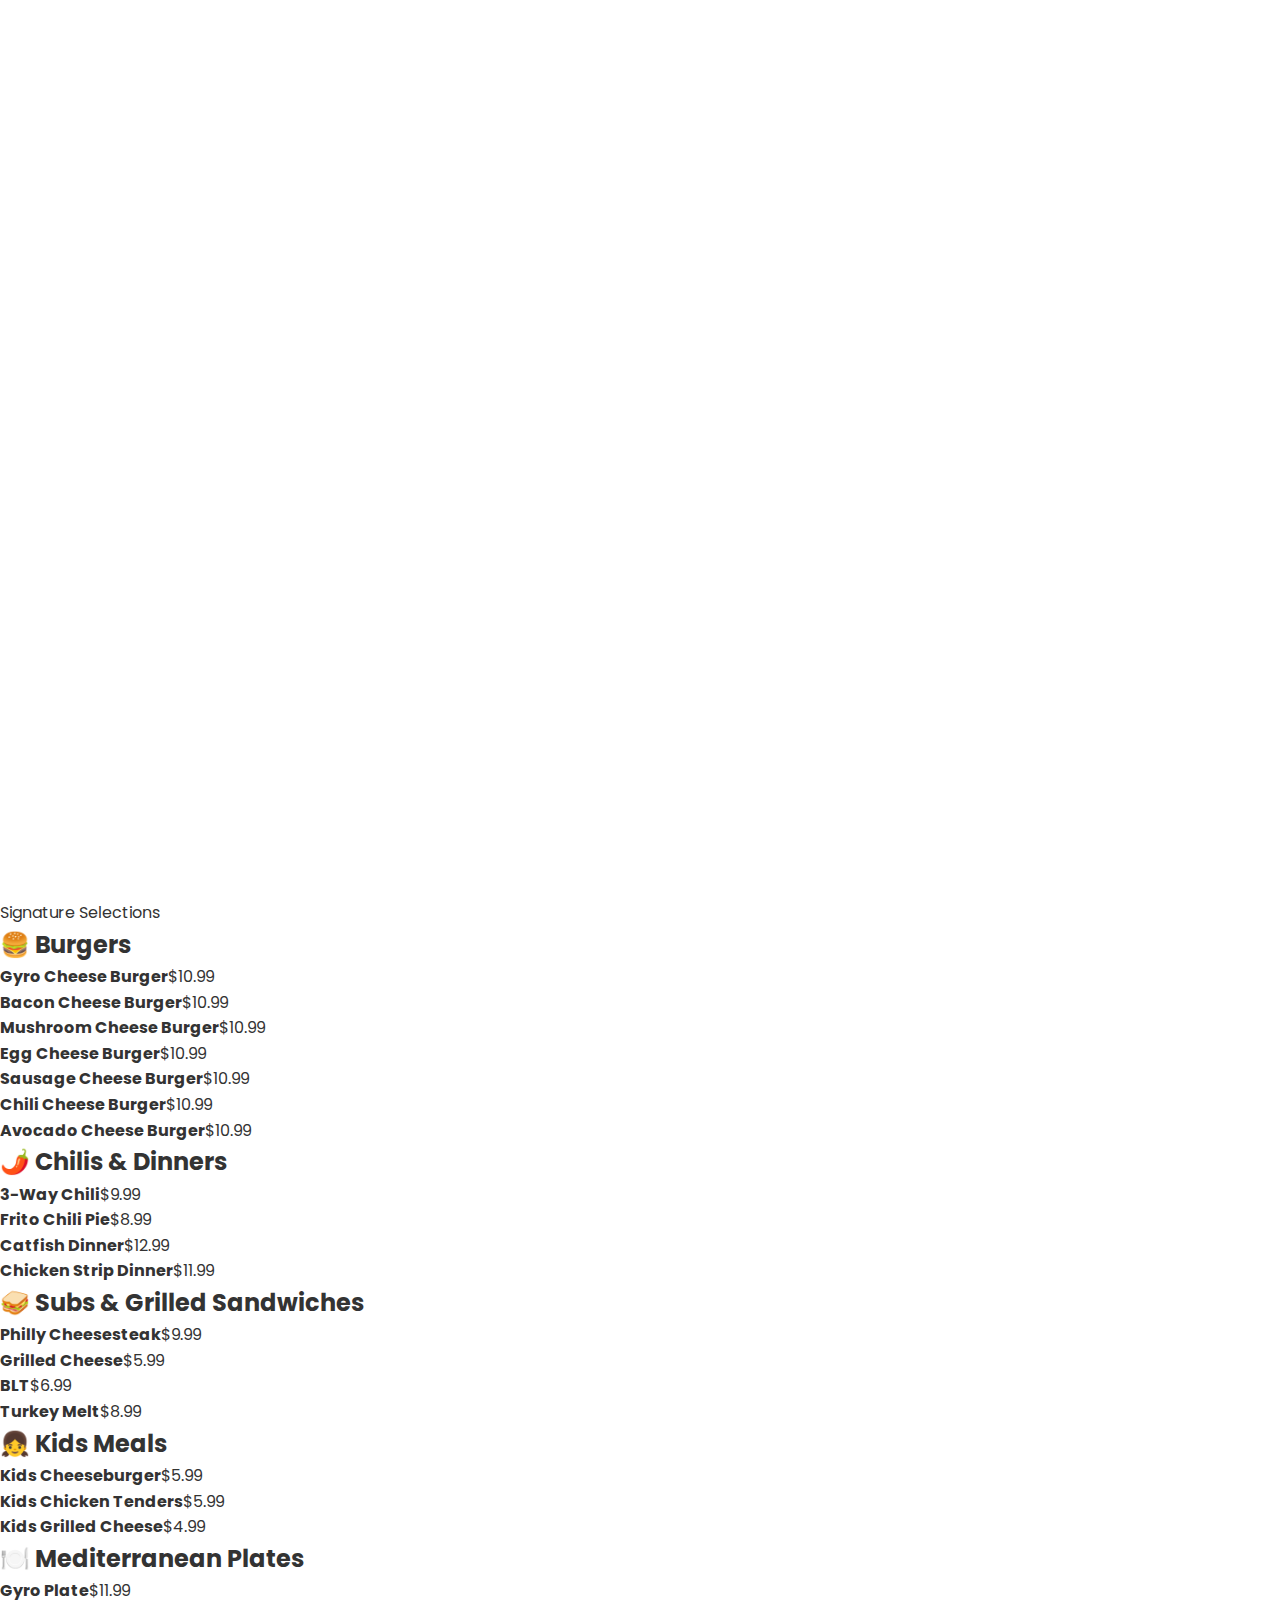
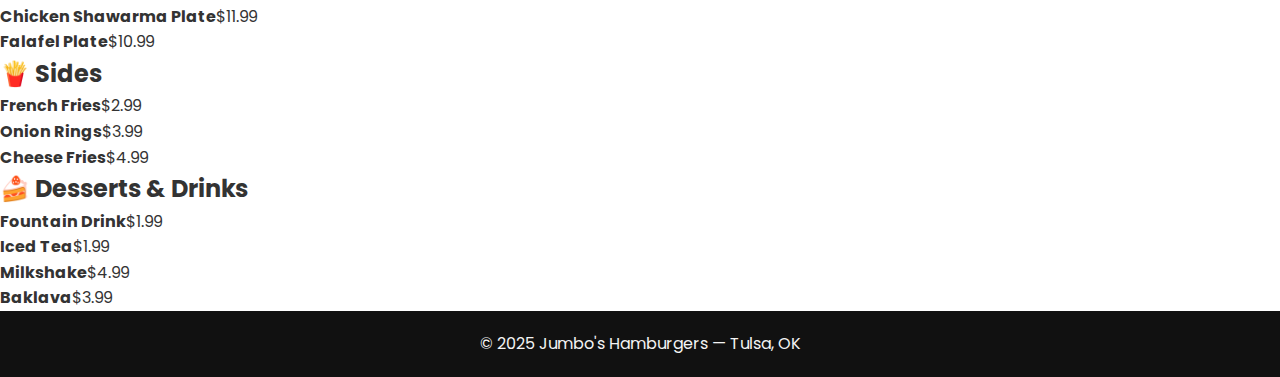
<file: menu.html>
<!DOCTYPE html>
<html lang="en">
<head>
  <meta charset="UTF-8" />
  <meta name="viewport" content="width=device-width, initial-scale=1.0"/>
  <title>Menu | Jumbo's Hamburgers</title>
  <link rel="stylesheet" href="css/style.css" />
  <link href="https://fonts.googleapis.com/css2?family=Playfair+Display:wght@600&family=Poppins&display=swap" rel="stylesheet">
</head>
<body>
  <header class="hero fancy-hero">
    <div class="hero-overlay">
      <h1 class="hero-title">Explore Our Menu</h1>
      <p class="hero-subtitle">Crafted with flavor. Served with pride.</p>
    </div>
  </header>

  <main class="menu-page">
    <div class="page-title">Signature Selections</div>

    <section class="menu-section">
      <h2 class="section-title">🍔 Burgers</h2>
      <div class="menu-grid">
        <div class="menu-item"><strong>Gyro Cheese Burger</strong><span>$10.99</span></div>
        <div class="menu-item"><strong>Bacon Cheese Burger</strong><span>$10.99</span></div>
        <div class="menu-item"><strong>Mushroom Cheese Burger</strong><span>$10.99</span></div>
        <div class="menu-item"><strong>Egg Cheese Burger</strong><span>$10.99</span></div>
        <div class="menu-item"><strong>Sausage Cheese Burger</strong><span>$10.99</span></div>
        <div class="menu-item"><strong>Chili Cheese Burger</strong><span>$10.99</span></div>
        <div class="menu-item"><strong>Avocado Cheese Burger</strong><span>$10.99</span></div>
      </div>
    </section>

    <section class="menu-section">
      <h2 class="section-title">🌶️ Chilis & Dinners</h2>
      <div class="menu-grid">
        <div class="menu-item"><strong>3-Way Chili</strong><span>$9.99</span></div>
        <div class="menu-item"><strong>Frito Chili Pie</strong><span>$8.99</span></div>
        <div class="menu-item"><strong>Catfish Dinner</strong><span>$12.99</span></div>
        <div class="menu-item"><strong>Chicken Strip Dinner</strong><span>$11.99</span></div>
      </div>
    </section>

    <section class="menu-section">
      <h2 class="section-title">🥪 Subs & Grilled Sandwiches</h2>
      <div class="menu-grid">
        <div class="menu-item"><strong>Philly Cheesesteak</strong><span>$9.99</span></div>
        <div class="menu-item"><strong>Grilled Cheese</strong><span>$5.99</span></div>
        <div class="menu-item"><strong>BLT</strong><span>$6.99</span></div>
        <div class="menu-item"><strong>Turkey Melt</strong><span>$8.99</span></div>
      </div>
    </section>

    <section class="menu-section">
      <h2 class="section-title">👧 Kids Meals</h2>
      <div class="menu-grid">
        <div class="menu-item"><strong>Kids Cheeseburger</strong><span>$5.99</span></div>
        <div class="menu-item"><strong>Kids Chicken Tenders</strong><span>$5.99</span></div>
        <div class="menu-item"><strong>Kids Grilled Cheese</strong><span>$4.99</span></div>
      </div>
    </section>

    <section class="menu-section">
      <h2 class="section-title">🍽️ Mediterranean Plates</h2>
      <div class="menu-grid">
        <div class="menu-item"><strong>Gyro Plate</strong><span>$11.99</span></div>
        <div class="menu-item"><strong>Chicken Shawarma Plate</strong><span>$11.99</span></div>
        <div class="menu-item"><strong>Falafel Plate</strong><span>$10.99</span></div>
      </div>
    </section>

    <section class="menu-section">
      <h2 class="section-title">🍟 Sides</h2>
      <div class="menu-grid">
        <div class="menu-item"><strong>French Fries</strong><span>$2.99</span></div>
        <div class="menu-item"><strong>Onion Rings</strong><span>$3.99</span></div>
        <div class="menu-item"><strong>Cheese Fries</strong><span>$4.99</span></div>
      </div>
    </section>

    <section class="menu-section">
      <h2 class="section-title">🍰 Desserts & Drinks</h2>
      <div class="menu-grid">
        <div class="menu-item"><strong>Fountain Drink</strong><span>$1.99</span></div>
        <div class="menu-item"><strong>Iced Tea</strong><span>$1.99</span></div>
        <div class="menu-item"><strong>Milkshake</strong><span>$4.99</span></div>
        <div class="menu-item"><strong>Baklava</strong><span>$3.99</span></div>
      </div>
    </section>
  </main>

  <footer>
    <p>&copy; 2025 Jumbo's Hamburgers — Tulsa, OK</p>
  </footer>
</body>
</html>
</file>
<file: css/style.css>
/* Reset & Base */
* {
  margin: 0;
  padding: 0;
  box-sizing: border-box;
}

body {
  font-family: 'Poppins', sans-serif;
  line-height: 1.6;
  color: #333;
  background-color: #fff;
}

/* Navbar */
.navbar {
  display: flex;
  justify-content: space-between;
  align-items: center;
  padding: 20px 40px;
  background-color: #111;
}

.navbar .logo {
  font-size: 1.8rem;
  color: #f8c300;
  font-weight: bold;
}

.navbar .nav-links {
  list-style: none;
  display: flex;
  gap: 20px;
}

.navbar .nav-links li a {
  color: #fff;
  text-decoration: none;
  font-weight: 500;
  transition: color 0.3s ease;
}

.navbar .nav-links li a:hover {
  color: #f8c300;
}

/* Hero section with placeholder image */
.hero {
  background: url('https://placehold.co/1920x1080?text=Jumbo%27s+Hamburgers') no-repeat center center/cover;
  height: 100vh;
  color: white;
  display: flex;
  flex-direction: column;
  justify-content: space-between;
}

.hero-text {
  text-align: center;
  margin-top: auto;
  padding-bottom: 100px;
}

.hero-text h1 {
  font-size: 3rem;
  margin-bottom: 10px;
}

.hero-text p {
  font-size: 1.2rem;
  margin-bottom: 20px;
}

.btn {
  display: inline-block;
  background-color: #f8c300;
  color: #111;
  padding: 12px 24px;
  font-weight: bold;
  text-decoration: none;
  border-radius: 5px;
  transition: background 0.3s;
}

.btn:hover {
  background-color: #e0ab00;
}

/* Featured Section */
.featured {
  padding: 60px 40px;
  background-color: #f4f4f4;
  text-align: center;
}

.featured h2 {
  font-size: 2rem;
  margin-bottom: 40px;
}

.featured .grid {
  display: grid;
  grid-template-columns: repeat(auto-fit, minmax(250px, 1fr));
  gap: 30px;
}

.featured .card {
  background: white;
  padding: 30px;
  border-radius: 10px;
  box-shadow: 0 2px 10px rgba(0,0,0,0.1);
  transition: transform 0.3s ease;
}

.featured .card:hover {
  transform: translateY(-5px);
}

/* About Preview */
.about-preview {
  display: flex;
  flex-wrap: wrap;
  align-items: center;
  padding: 60px 40px;
}

.about-preview .text {
  flex: 1;
  padding: 20px;
}

/* About preview with placeholder image */
.about-preview .image {
  flex: 1;
  min-height: 300px;
  background: url('https://placehold.co/800x500?text=Our+Story') no-repeat center center/cover;
  border-radius: 10px;
}

/* Footer */
footer {
  text-align: center;
  padding: 20px;
  background-color: #111;
  color: #f4f4f4;
}

/* About Page */
.about-page {
  padding: 60px 40px;
}

.about-content {
  display: flex;
  flex-wrap: wrap;
  gap: 40px;
  align-items: center;
  margin-top: 40px;
}

.about-text {
  flex: 1;
}

.about-text h2 {
  font-size: 2rem;
  color: #f8c300;
  margin-bottom: 20px;
}

.about-text p {
  margin-bottom: 20px;
  font-size: 1.1rem;
  color: #444;
}

.about-image {
  flex: 1;
  min-height: 350px;
  border-radius: 10px;
  background: url('https://placehold.co/700x500?text=Our+Restaurant') no-repeat center center/cover;
}


/* Contact Page */
.contact-page {
  padding: 60px 40px;
}

.contact-info {
  display: flex;
  flex-wrap: wrap;
  gap: 30px;
  justify-content: space-between;
  margin-bottom: 40px;
}

.info-block {
  flex: 1 1 250px;
  display: flex;
  align-items: flex-start;
  gap: 15px;
  font-size: 1.1rem;
  color: #333;
}

.info-block i {
  color: #f8c300;
  font-size: 1.5rem;
  margin-top: 5px;
}

.contact-form form {
  display: flex;
  flex-direction: column;
  gap: 20px;
  max-width: 600px;
  margin: 0 auto 40px auto;
}

.contact-form input,
.contact-form textarea {
  padding: 15px;
  border: 1px solid #ccc;
  border-radius: 6px;
  font-size: 1rem;
}

.contact-form button {
  align-self: flex-start;
}

.contact-map iframe {
  width: 100%;
  border: 0;
  border-radius: 10px;
}
</file>
